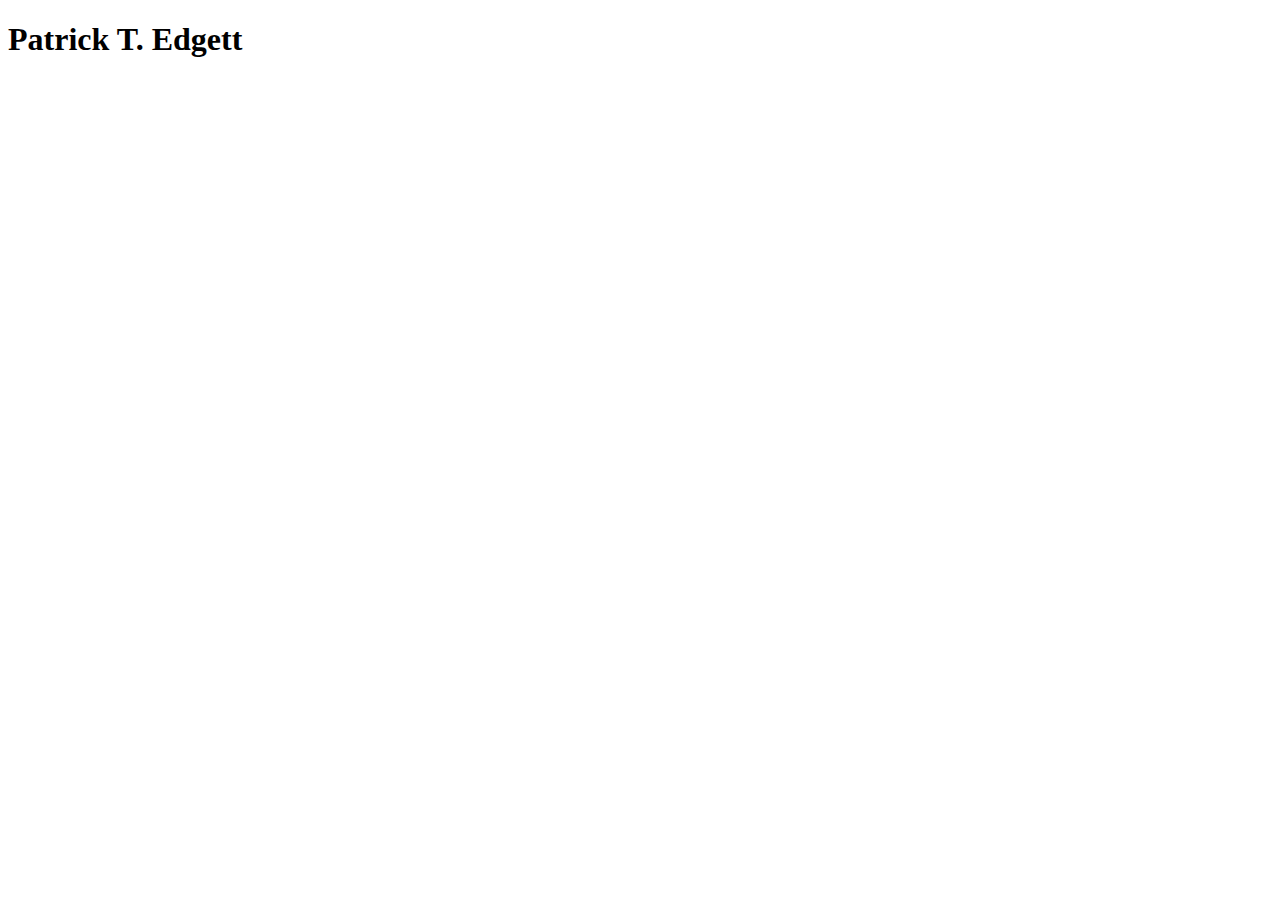
<file: index.html>
<!DOCTYPE html>
<html lang="en">
<head>
    <meta charset="UTF-8">
    <meta name="viewport" content="width=device-width, initial-scale=1.0">
    <title>Patrick T. Edgett</title>
</head>
<body>
    <h1>Patrick T. Edgett</h1>
</body>
</html>
</file>
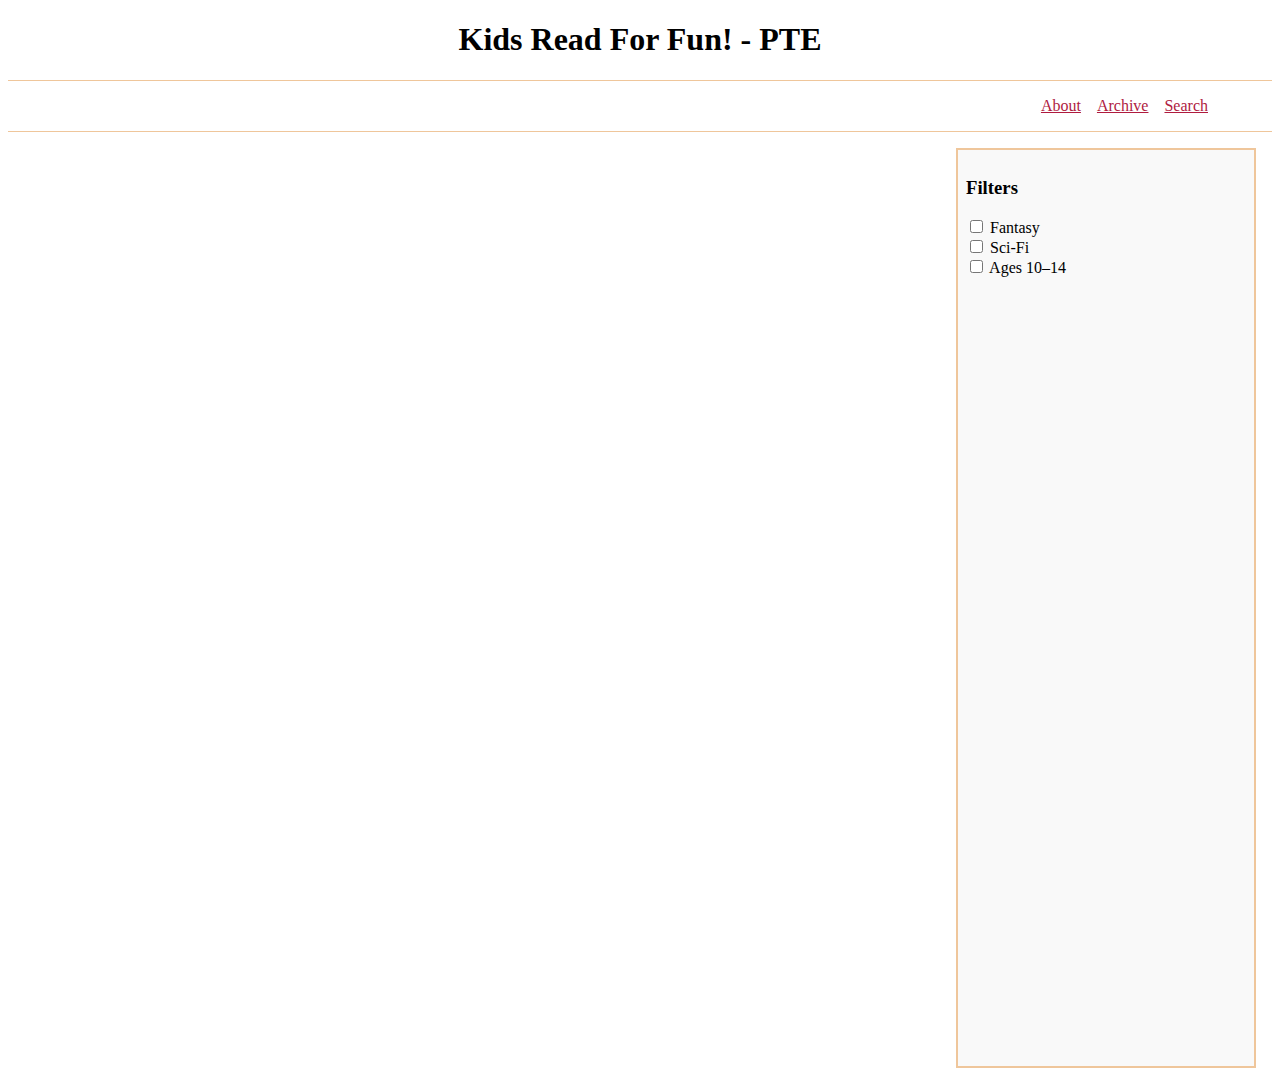
<file: build_a_blog/index.html>
<!DOCTYPE html>
<html lang="en">
<head>
    <meta charset="UTF-8">
    <meta name="viewport" content="width=device-width, initial-scale=1.0">
    <title>Build A Blog Workshop - Patrick T. Edgett</title>
    <link rel="stylesheet" href="blog.css">
    <script src="blog.js" defer></script>
</head>
<body>
    <header> <h1>Kids Read For Fun! - PTE</h1>
        <nav>
            <ul class="main-nav">
                <li><a href="#">About</a></li>
                <li><a href="#">Archive</a></li>
                <li><a href="#">Search</a></li>
            </ul>
        </nav>
    </header>

    <!-- <main id = "review-container"></main> -->

    <main class="grid-container">
        <div class="articles"></div>
            
        <aside class="filters">
            <h3>Filters</h3>
            <label><input type="checkbox" name="genre" value="Fantasy"> Fantasy</label><br>
            <label><input type="checkbox" name="genre" value="Sci-Fi"> Sci-Fi</label><br>
            <label><input type="checkbox" name="age" value="10-14"> Ages 10–14</label>
        </aside>
    </main>

    
</body>
</html>
</file>
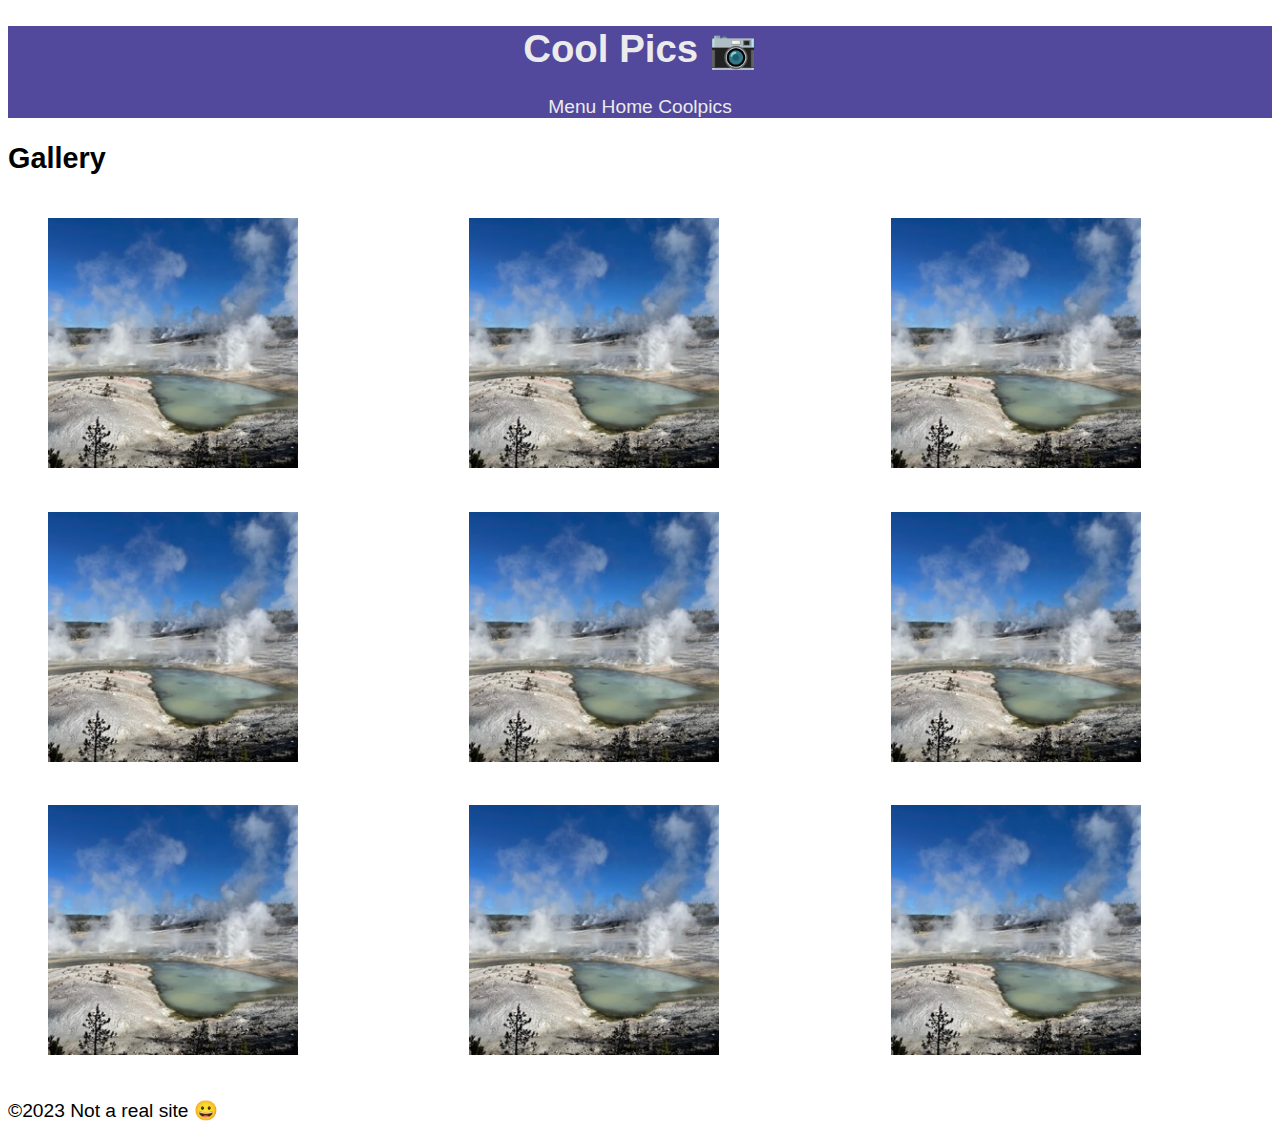
<file: coolpics-II/index.html>
<!DOCTYPE html>
<html lang="en">
<head>
    <meta charset="UTF-8">
    <meta name="viewport" content="width=device-width, initial-scale=1.0">
    <meta name="description" content="Photography gallery">
    <meta name="author" content="Patrick T. Edgett">
    <title>Cool Pics 📷</title>
    <link rel="stylesheet" href="coolpics.css">
    <script src="coolpics.js" defer></script>
</head>

<body>
    <header> <h1>Cool Pics 📷</h1> 
        <nav>
            <button class="menuButton">Menu</button>
            <a href="index.html">Home</a>
            <a href="index.html">Coolpics</a>
        </nav>
    </header>
    <main>
        <h2>Gallery</h2>
        <section class="gallery">
            <figure>
                <img src="norris-sm.jpeg" alt="picture">
            </figure>
            <figure>
                <img src="norris-sm.jpeg" alt="picture">
            </figure>
            <figure>
                <img src="norris-sm.jpeg" alt="picture">
            </figure>
            <figure>
                <img src="norris-sm.jpeg" alt="picture">
            </figure>
            <figure>
                <img src="norris-sm.jpeg" alt="picture">
            </figure>
            <figure>
                <img src="norris-sm.jpeg" alt="picture">
            </figure>
            <figure>
                <img src="norris-sm.jpeg" alt="picture">
            </figure>
            <figure>
                <img src="norris-sm.jpeg" alt="picture">
            </figure>
            <figure>
                <img src="norris-sm.jpeg" alt="picture">
            </figure>
 <!-- Repeat the figure element for 9 images --> 
        </section>
    </main>
    <footer>
        <p>©2023 Not a real site 😀</p>
    </footer>
</body>
</html>
</file>
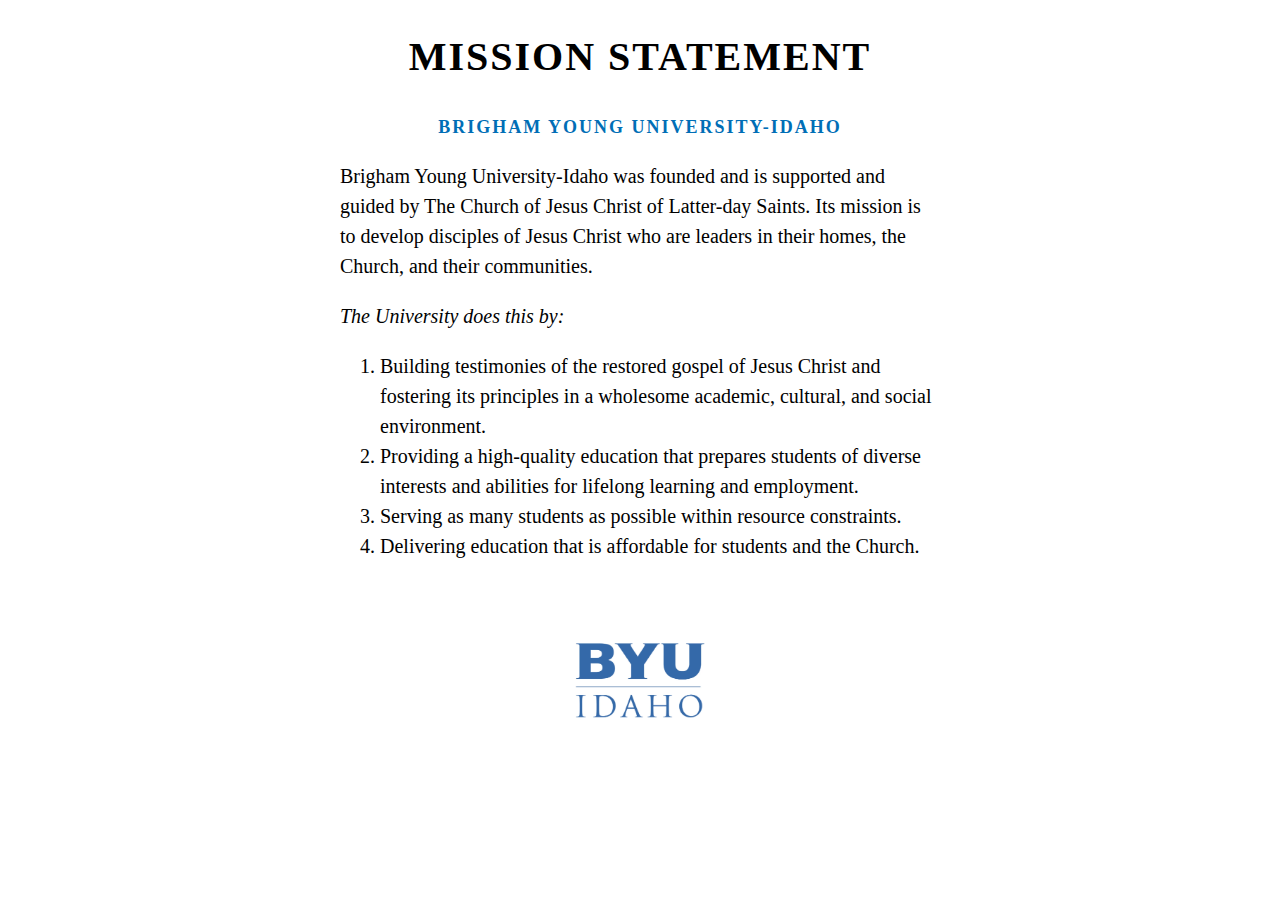
<file: mission/index.html>
<!DOCTYPE html>
<html lang="en">
<head>
    <meta charset="UTF-8">
    <meta name="viewport" content="width=device-width, initial-scale=1.0">
    <title>BYUI Mission Statement - Patrick T. Edgett</title>
    <link rel="stylesheet" href="styles.css">
</head>
<body>
    <div class="content">
        <header class="title">
            <h1>Mission Statement</h1>
            <h2>BRIGHAM YOUNG UNIVERSITY-IDAHO</h2>
        </header>
        <main>
            <p>
                Brigham Young University-Idaho was founded and is supported and guided
                by The Church of Jesus Christ of Latter-day Saints. Its mission is to
                develop disciples of Jesus Christ who are leaders in their homes, the
                Church, and their communities.
            </p>
            <p><em>The University does this by:</em></p>
            <ol class="things-list">
                <li>Building testimonies of the restored gospel of Jesus Christ and
                    fostering its principles in a wholesome academic, cultural, and
                    social environment.</li>

                <li>Providing a high-quality education that prepares students of diverse
                    interests and abilities for lifelong learning and employment.</li>

                <li>Serving as many students as possible within resource constraints.</li>

                <li>Delivering education that is affordable for students and the Church.</li>
            </ol>
        </main>

        <footer>
            <img src="byui-logo_blue.webp" alt="BYUI Logo" class="logo" />
        </footer>
    </div>
</body>
</html>
</file>
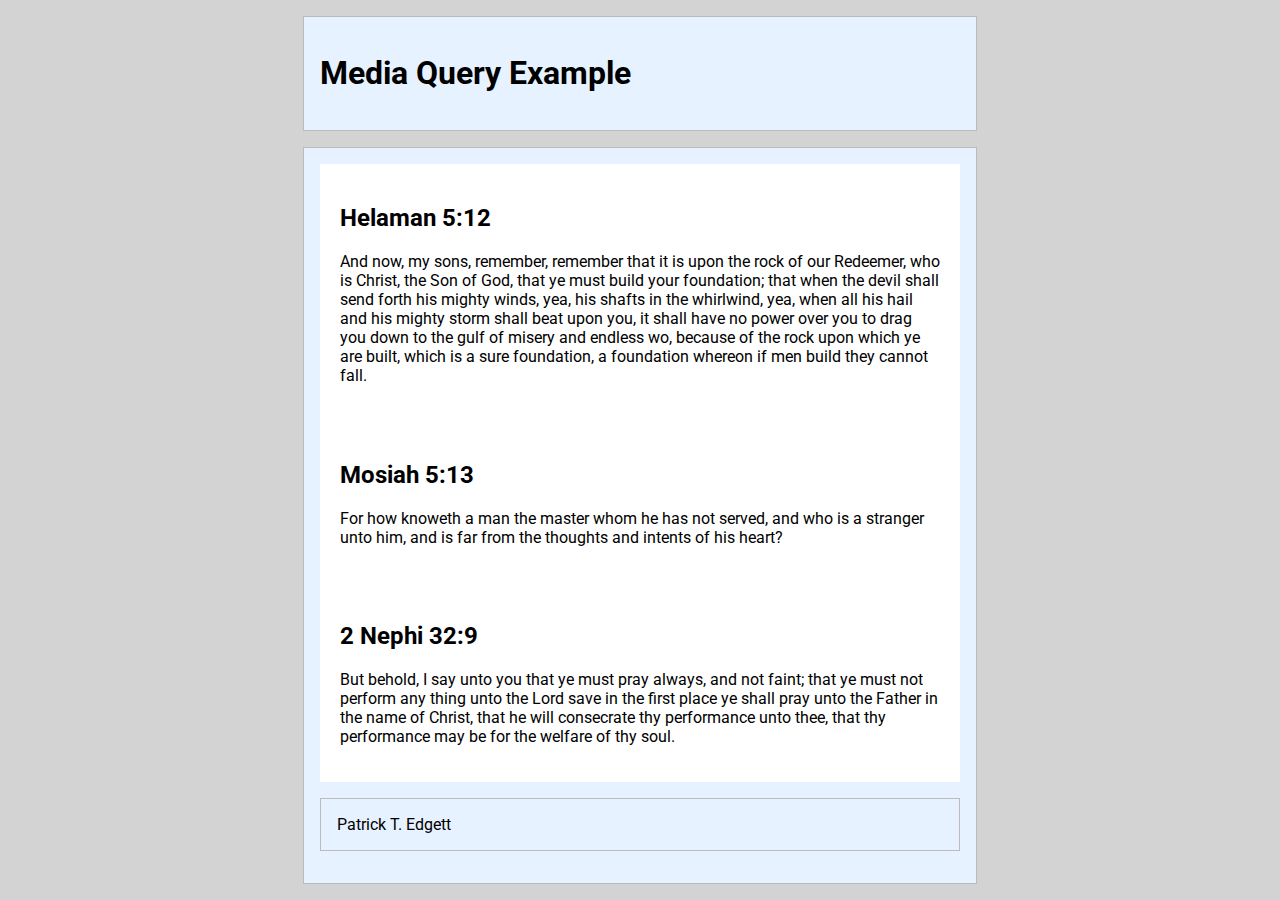
<file: media_query/media-query.html>
<!DOCTYPE html>
<html lang="en">
<head>
<meta charset="UTF-8">
<meta name="viewport" content="width=device-width, initial-scale=1.0">
<title>Media Queries</title>
<link href="media-query.css" rel="stylesheet">
</head>
<body>
<header>
    <h1>Media Query Example</h1>
</header>
<main>
    <section>
        <h2>Helaman 5:12</h2>
        <p>And now, my sons, remember, remember that it is upon the rock of our Redeemer, who is Christ, the Son of God, that ye must build your foundation; that when the devil shall send forth his mighty winds, yea, his shafts in the whirlwind, yea, when all his hail and his mighty storm shall beat upon you, it shall have no power over you to drag you down to the gulf of misery and endless wo, because of the rock upon which ye are built, which is a sure foundation, a foundation whereon if men build they cannot fall.</p>
    </section>
    <section>
        <h2>Mosiah 5:13</h2>
        <p>For how knoweth a man the master whom he has not served, and who is a stranger unto him, and is far from the thoughts and intents of his heart?</p>
    </section>
    <section>
        <h2>2 Nephi 32:9</h2>
        <p>But behold, I say unto you that ye must pray always, and not faint; that ye must not perform any thing unto the Lord save in the first place ye shall pray unto the Father in the name of Christ, that he will consecrate thy performance unto thee, that thy performance may be for the welfare of thy soul.</p>
    </section>
    <footer>
        Patrick T. Edgett
    </footer>
</main>
</body>
</html>
</file>
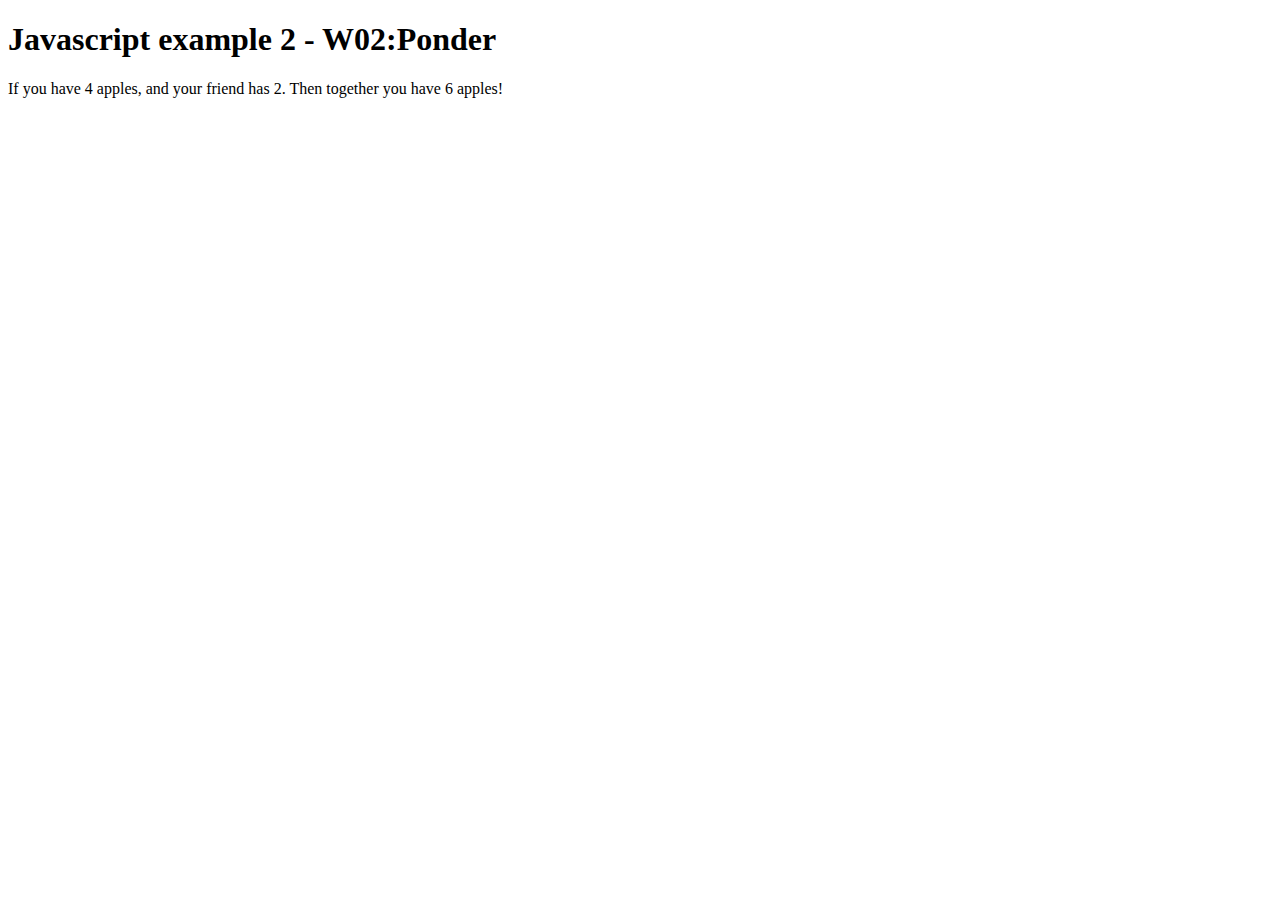
<file: w2_ponder/w2_act2.html>
<!-- Patrick T. Edgett- WDD 131 - 4/28/25 -->
<!DOCTYPE html>
<html lang="en">
<head>
    <meta charset="UTF-8">
    <meta name="viewport" content="width=device-width, initial-scale=1.0">
    <title>Javascript ex. 2</title>
    <!-- DON'T FORGET TO INCLUDE THE BELOW TO ACTUALLY ATTACH THE JS -->
    <script src="w2_act2.js" defer></script>
</head>
<body>
    <h1>Javascript example 2 - W02:Ponder</h1>
    <p>If you have <span id="myAppleElement"></span> apples, and your friend has
        <span id="friendAppleElement"></span>. Then together you have
        <span id="totalApplesElement"></span> apples!</p>

</body>
</html>
</file>
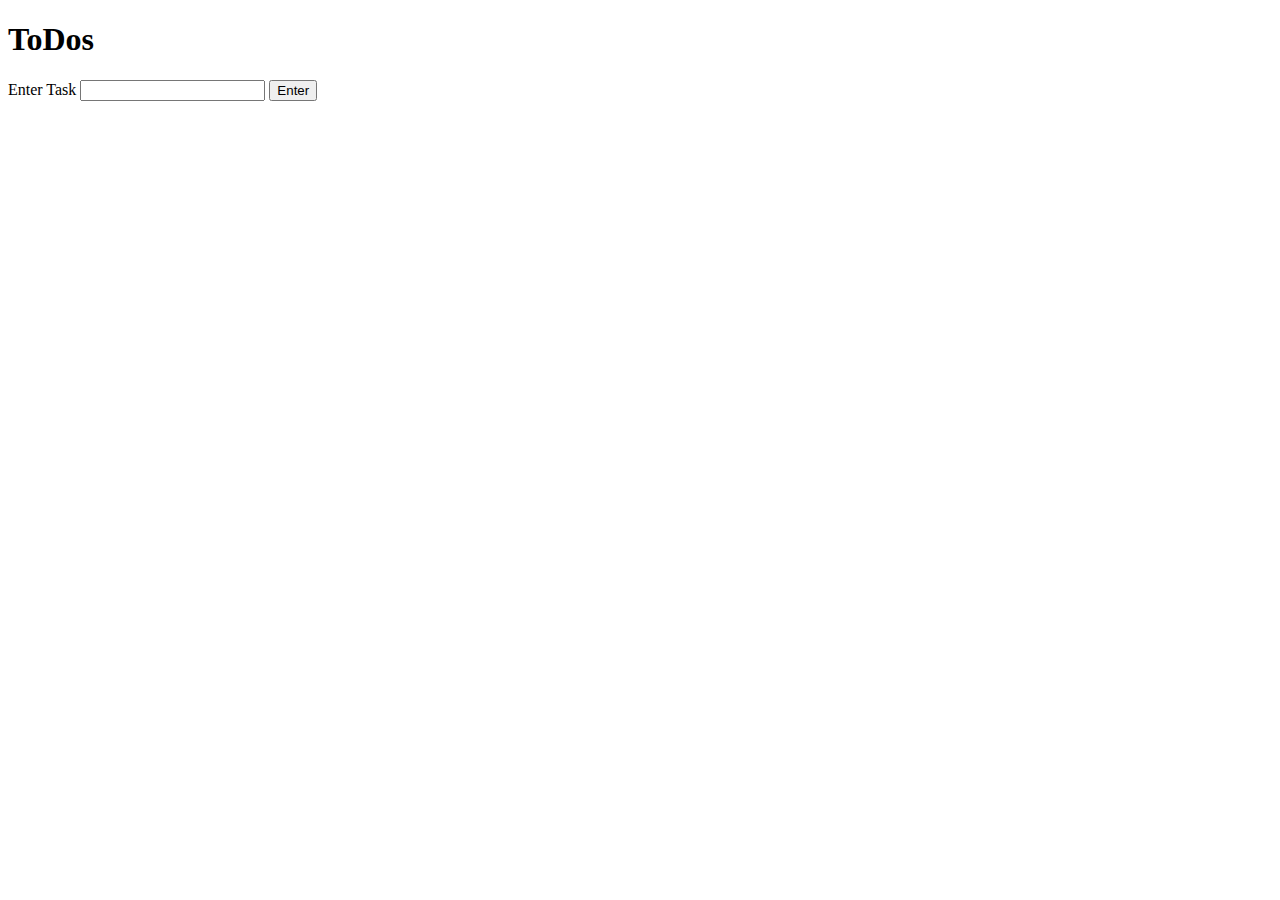
<file: w4_ponder/events.html>
<!-- events.html -->
<!DOCTYPE html>
<html lang="en">
  <head>
    <meta charset="UTF-8" />
    <meta http-equiv="X-UA-Compatible" content="IE=edge" />
    <meta name="viewport" content="width=device-width, initial-scale=1.0" />
    <title>Patrick T. Edgett - Events practice: ToDos</title>
    <style>
      .todos {
        width: 300px;
      }
      .todos > li {
        display: flex;
        justify-content: space-between;
        align-items: center;
        border: 1px solid;
        padding: 0.5em;
      }
      .todos p {
        margin: 0;
      }
      .todos span {
        cursor: pointer;
      }
      .strike {
        text-decoration: line-through;
        color: gray;
      }
    </style>
  </head>
  <body>
    <h1>ToDos</h1>
    <section>
      <label for="todo">Enter Task</label>
      <input name="todo" id="todo" />
      <button id="submitTask">Enter</button>
    </section>
    <ul id="todoList" class="todos"></ul>
    <script src="events.js"></script>
  </body>
</html>
</file>
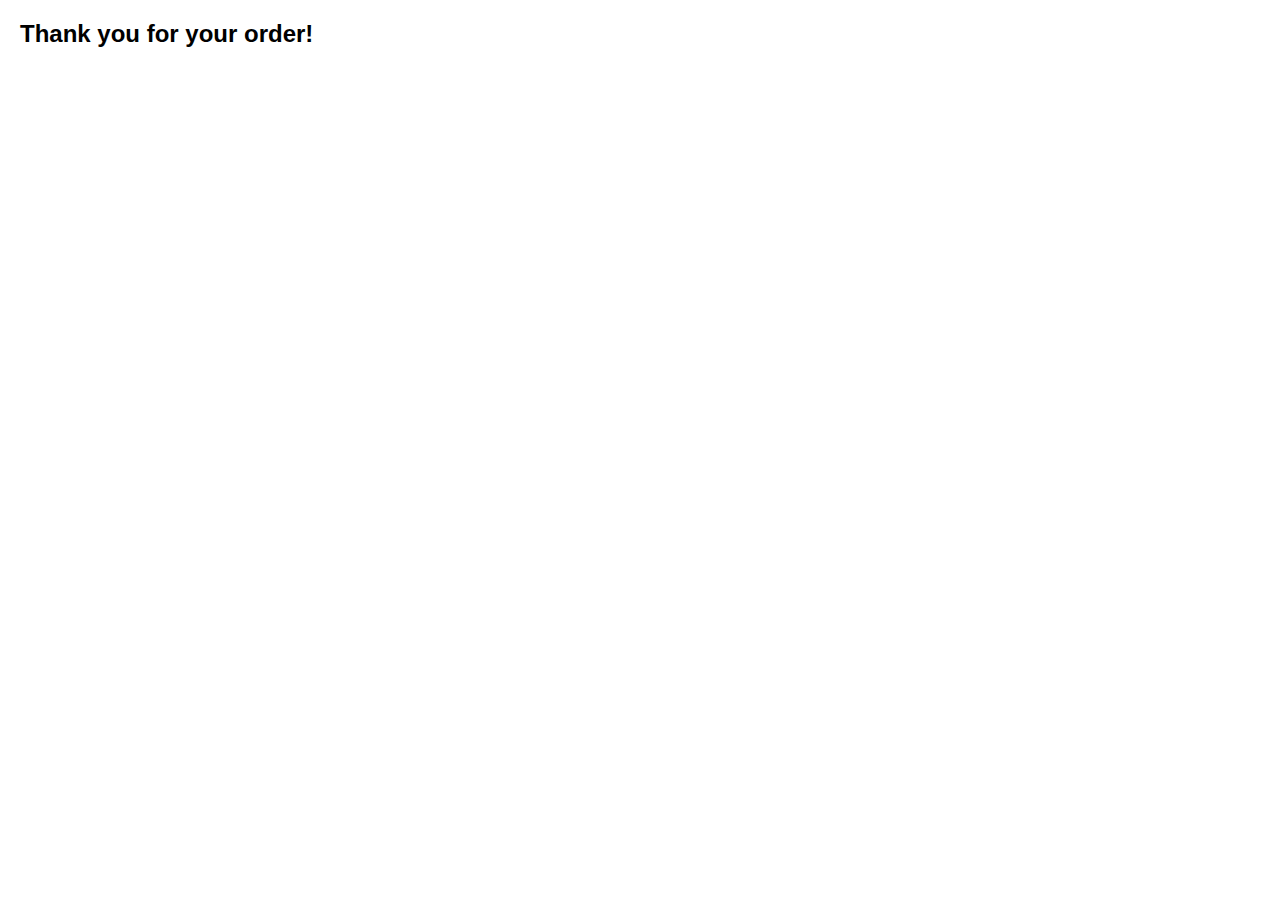
<file: w7_ponder/completed.html>
<!-- completed.html -->
<!DOCTYPE html>
<html lang="en">
  <head>
    <meta charset="UTF-8" />
    <meta name="viewport" content="width=device-width, initial-scale=1.0" />
    <title>Order Complete</title>
    <link rel="stylesheet" href="form-demo.css" />
  </head>
  <body>
    <h2>Thank you for your order!</h2>
  </body>
</html>
</file>
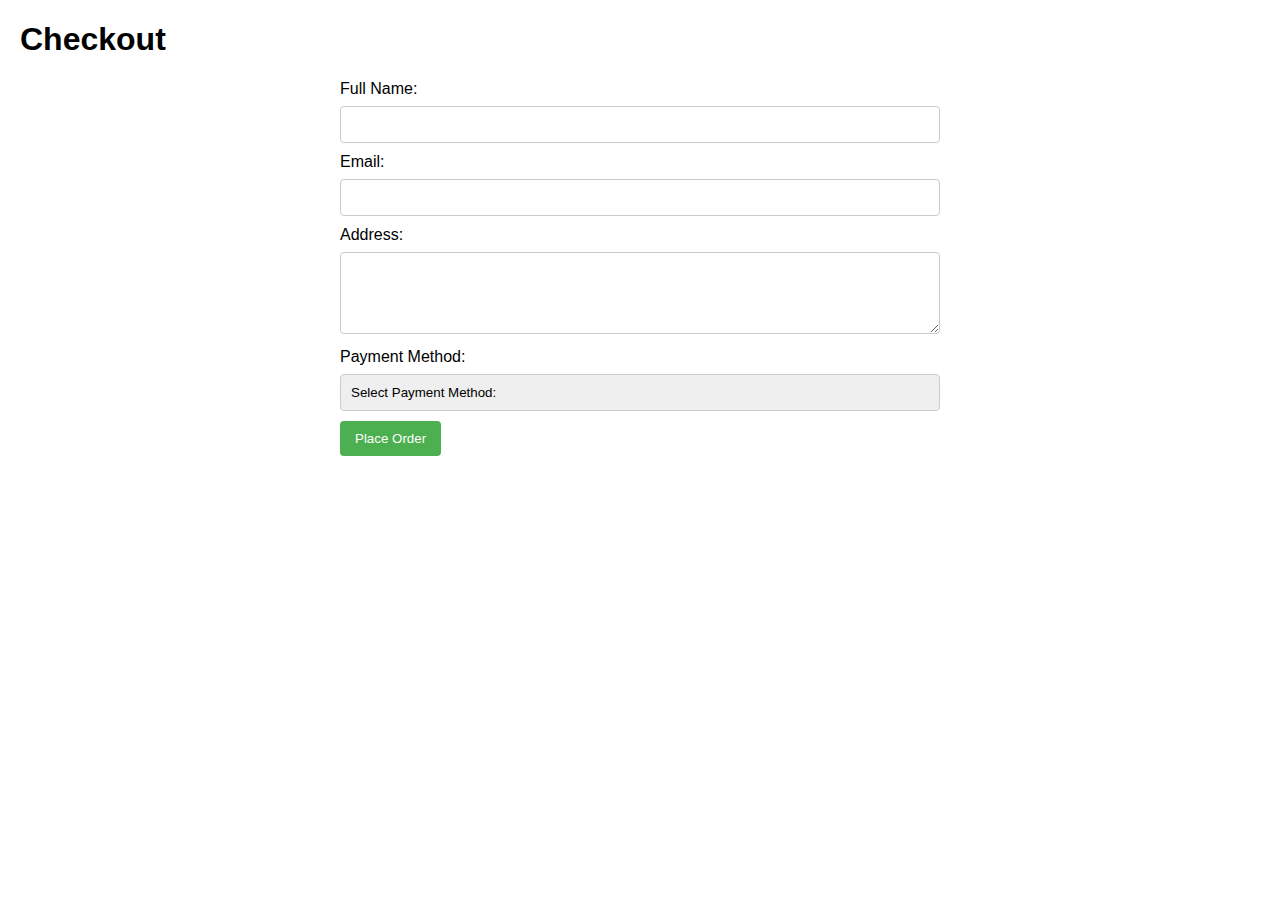
<file: w7_ponder/form-demo.html>
<!-- form-demo.html -->
<!DOCTYPE html>
<html lang="en">
  <head>
    <meta charset="UTF-8" />
    <meta name="viewport" content="width=device-width, initial-scale=1.0" />
    <title>Checkout Form</title>
    <link rel="stylesheet" href="form-demo.css" />
    <script src="form-demo.js" defer></script>
  </head>
  <body>
    <header><h1>Checkout</h1></header>
    <main>
      <section class="errors"></section>
      <form id="checkoutForm" action="completed.html">
        <label for="fullName">Full Name:</label>
        <input type="text" id="fullName" name="fullName" required>

        <label for="email"> Email:</label>
        <input type="text" id="email" name="email" required>

        <label for="address">Address:</label>
        <textarea id="address" name="address" rows="4" required></textarea>

        <label for="paymentMethod">Payment Method:</label>
        <select id="paymentMethod" name="paymentMethod" required>
            <option value="">Select Payment Method:</option>
            <option value="creditCard">Credit Card</option>
            <option value="payPal">PayPal</option>
        </select>
        
          <!-- Container for credit card details -->
        <p id="creditCardNumberContainer" class="hide">
            <label for="creditCardNumber">Credit Card Number:</label>
            <input
            type="text"
            id="creditCardNumber"
            name="creditCardNumber"
            pattern="[0-9]{16}"
            placeholder="Enter 16 digits"
            required
            />
        </p> 

        <!-- Container for PayPal details -->
        <p id="paypalUsernameContainer" class="hide">
            <label for="paypalUsername">PayPal Username:</label>
            <input
            type="text"
            id="paypalUsername"
            name="paypalUsername"
            placeholder="Enter PayPal username"
            required
            />
        </p>

    <button type="submit">Place Order</button>

      </form>
    </main>
  </body>
</html>
</file>
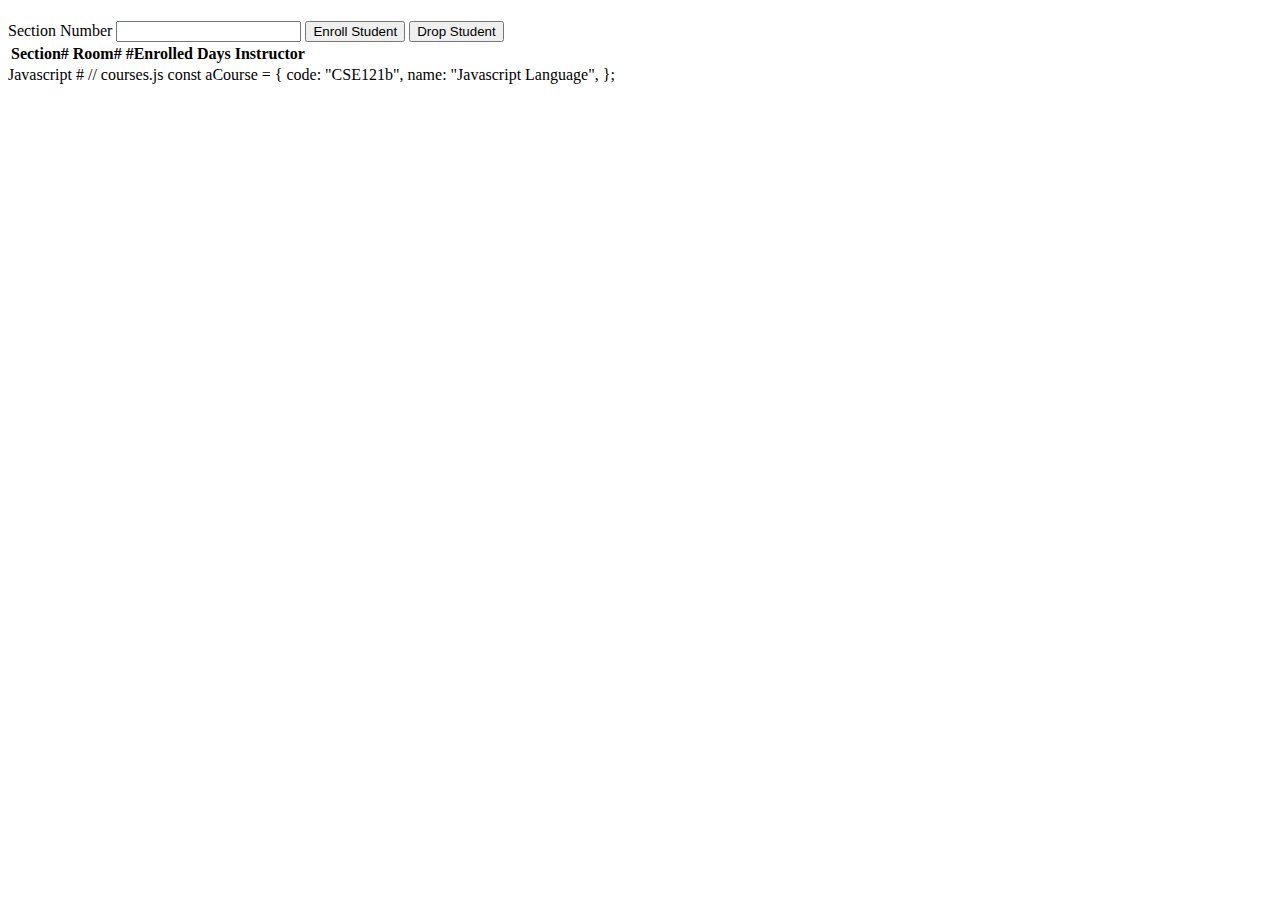
<file: w8_ponder/courses.html>
<!-- courses.html -->
<!DOCTYPE html>
<html lang="en">
  <head>
    <meta charset="UTF-8" />
    <meta name="viewport" content="width=device-width, initial-scale=1.0" />
    <title>Courses and sections</title>
    <script src="courses.js" defer></script>
  </head>
  <body>
    <h1 id="courseName"></h1>
    <h2 id="courseCode"></h2>
    <label for="sectionNumber">Section Number</label>
    <input id="sectionNumber" />
    <button id="enrollStudent">Enroll Student</button>
    <button id="dropStudent">Drop Student</button>

    <table>
      <thead>
        <tr>
          <th>Section#</th>
          <th>Room#</th>
          <th>#Enrolled</th>
          <th>Days</th>
          <th>Instructor</th>
        </tr>
      </thead>
      <tbody id="sections"></tbody>
    </table>
  </body>
</html>
Javascript #
// courses.js
const aCourse = {
  code: "CSE121b",
  name: "Javascript Language",
};
</file>
<file: build_a_blog/blog.css>
@import url('https://fonts.googleapis.com/css2?family=Lora:ital,wght@0,400..700;1,400..700&display=swap');
:root {
    --primary-color: #AF1B3F;
    --border-color: #EFC69B;
    --accent-color: #473144;
    --text-dark: #333;
    --text-light: #ebebeb;
    --primary-font: Helvetica, Arial, sans-serif;
    --secondary-font: Lora, Impact, serif;
}

header h1 {
    text-align: center;
}

.main-nav {
    display: flex;
    justify-content: flex-end;
    gap: 1rem;
    list-style: none;
    padding: 1rem 4rem;
    margin: 0 auto;

    border-top: 1px solid var(--border-color);
    border-bottom: 1px solid var(--border-color);
}

.main-nav a {
    color: var(--primary-color);
}


p {
    color: var(--text-dark)
}

/* blog.css */

.grid-container {
    display: grid;
    grid-template-columns: 3fr 1fr; /* Main content (articles) and sidebar (filters) */
    gap: 2rem;
    align-items: stretch;   /* Ensure children stretch to equal height */
    padding: 1rem;
}

.article {
    display: grid;
    grid-template-columns: 1fr 2fr 1fr;
    gap: 1rem;
    align-items: stretch;
    padding: 1rem;
}

/* Left Column (meta) */
.meta {
    border-right: 2px solid var(--border-color);
    padding-right: 1rem;
}

.meta p {
    margin: 0.5em 0;
    font-size: 0.95em;
    color: var(--accent-color);
    text-align: right;
}

/* Middle Column (content) */
.content h2 {
    color: var(--primary-color);
    margin-top: 0;
}
.content img {
    max-width: 100%;
    height: auto;
    margin-bottom: 0;
}

/* Right Column (filters) */
.filters {
    height: 100vh;
    position: sticky;
    top: 1rem;
    align-self: start;
    background: #f9f9f9;
    padding: 0.5rem;
    border: 2px solid var(--border-color);
}

@media (max-width: 768px) {
    .article {
        grid-template-columns: 1fr;
    }
    .filters {
        border-left: none;
        border-top: 1px solid #ccc;
        margin-top: 1rem;
    }
}
</file>
<file: coolpics-II/coolpics.css>
@import url("https://fonts.googleapis.com/css2?family=Mooli&display=swap");
:root {
    --primary-color: #52489c;
    --secondary-color: #59c3c3;
    --accent-color: #f45b69;
    --text-dark: #333;
    --text-light: #ebebeb;
    --primary-font: Arial, Helvetica,sans-serif;
    --secondary-font: Mooli, san-serif;
}

header {
    text-align: center;
    background-color: var(--primary-color);
    color: var(--text-light);
}

body {
    font-family: var(--primary-font);
    font-size: 1.2em;
}

.gallery {
    display: grid;
}

.menuButton {
    all: unset; /*Resets all inherited styles*/
}


a:link{
    color: var(--text-light);
    text-decoration: none;
}

a:visited {
    color: var(--accent-color);
}

img {
    width: 250px;
    height: 250px;
    max-width: 100%;
    object-fit: cover;
}


@media screen and (min-width: 700px) {
    .gallery {
      grid-template-columns: 1fr 1fr;
    }
  }

@media screen and (min-width: 1000px) {
    .gallery {
        grid-template-columns: 1fr 1fr 1fr;
    }
}
</file>
<file: mission/styles.css>
body{
    font-family: 'Times New Roman', Times, serif;
    font-size: 20px;
}

.content{
    margin: 0 auto; /*Boundries of the text; 0 for top and bottom, auto figures out even spacing*/
    width: 600px;
    line-height: 1.5    /*Adds space between lines of text (1.5 Multiplier)*/
}

/* body.dark {
    background-color: #333; 
    color: #ffffff;
}

.dark h2{
    color:#4F9ACF;
} */

h1, h2{
    text-align: center;
    letter-spacing: 2px; /*Space between letters*/
    text-transform: uppercase;  /*Can change the Casing of the text*/

}

h2{
    font-size: 18px;
    color: #006EB6;
}

p{
    text-align: left;
}

.logo{
    
    width: 150px;
    height: auto;   /*automatically adjust the height based on the width to preserve the aspect ratio*/

    margin-top: 100px;
    position: relative;
    left: 50%; /* Horizontally centers */
    transform: translate(-50%, -50%); /*Adjusts the position back to true center */
}
</file>
<file: media_query/media-query.css>
@import url('https://fonts.googleapis.com/css2?family=Roboto:ital,wght@0,100..900;1,100..900&display=swap');
    

body {
    font-family: Roboto, sans-serif;
}

main {
    grid-template-columns: 1rem;

}

main section {
    padding: 20px;
    background-color: white;
}

header, main, footer {
    max-width: 640px;
    margin: 1rem auto;
    border: 1px solid #bbb;
    padding: 1rem;
    background-color: #e6f2ff;
}

section {
    padding: 20px;
    background-color: white;
}

/* Media query for screens 500px and wider */
@media screen and (min-width: 500px) {
    body {
        background-color: lightgray;
    }

    main {
        grid-template-columns: 1fr 1fr;
    }
}
</file>
<file: w7_ponder/form-demo.css>
/* form-demo.css */
* {
  box-sizing: border-box;
}
body {
  font-family: Arial, sans-serif;
  margin: 20px;
}

main {
  max-width: 600px;
  margin: 0 auto;
}

.errors > p {
  border: 1px solid red;
  padding: 0.5em;
}
/* Style the select arrow for Safari */
select::-webkit-inner-spin-button,
select::-webkit-outer-spin-button {
  -webkit-appearance: none;
  margin: 0;
}

/* Style the select arrow for other browsers */
select {
  -moz-appearance: none;
  -webkit-appearance: none;
  appearance: none;
}

.hide {
  display: none; /* Initially hide the credit card input and label */
}

label {
  display: block;
  margin-bottom: 8px;
}

input,
select,
textarea {
  width: 100%;
  padding: 10px;
  margin-bottom: 10px;
  box-sizing: border-box;
  border: 1px solid #ccc; /* Add a border to make it visually consistent */
  border-radius: 4px;
}
button {
  background-color: #4caf50;
  color: white;
  padding: 10px 15px;
  border: none;
  border-radius: 4px;
  cursor: pointer;
}
</file>
